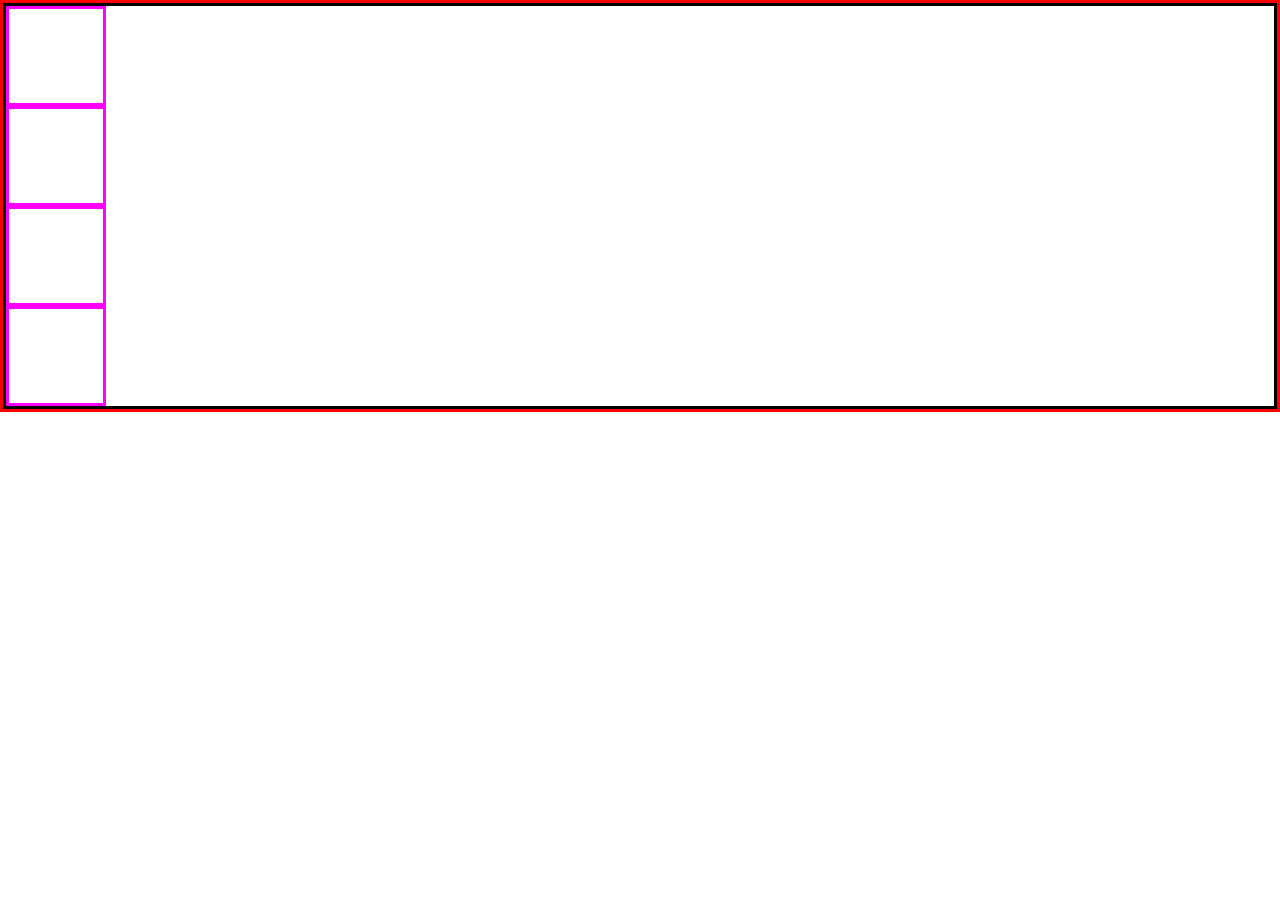
<file: index.html>
<!DOCTYPE html>
<html lang="en">
<head>
    <meta charset="UTF-8">
    <meta name="viewport" content="width=device-width, initial-scale=1.0">
    <title>DOM Arena</title>
    <link rel="stylesheet" href="style.css">
    <script src="script.js" defer></script>  
</head>
<body>
    <div class="parent">
        <div class="child">
            <div class="rightChildren"></div>
            <div class="rightChildren"></div>
            <div class="rightChildren"></div>
            <div class="rightChildren"></div>
        </div>
        <!-- <div class="child">
            <div class="leftChildren"></div>
            <div class="leftChildren"></div>
            <div class="leftChildren"></div>
            <div class="leftChildren"></div>
        </div> -->
        
    </div>
</body>
</html>
</file>
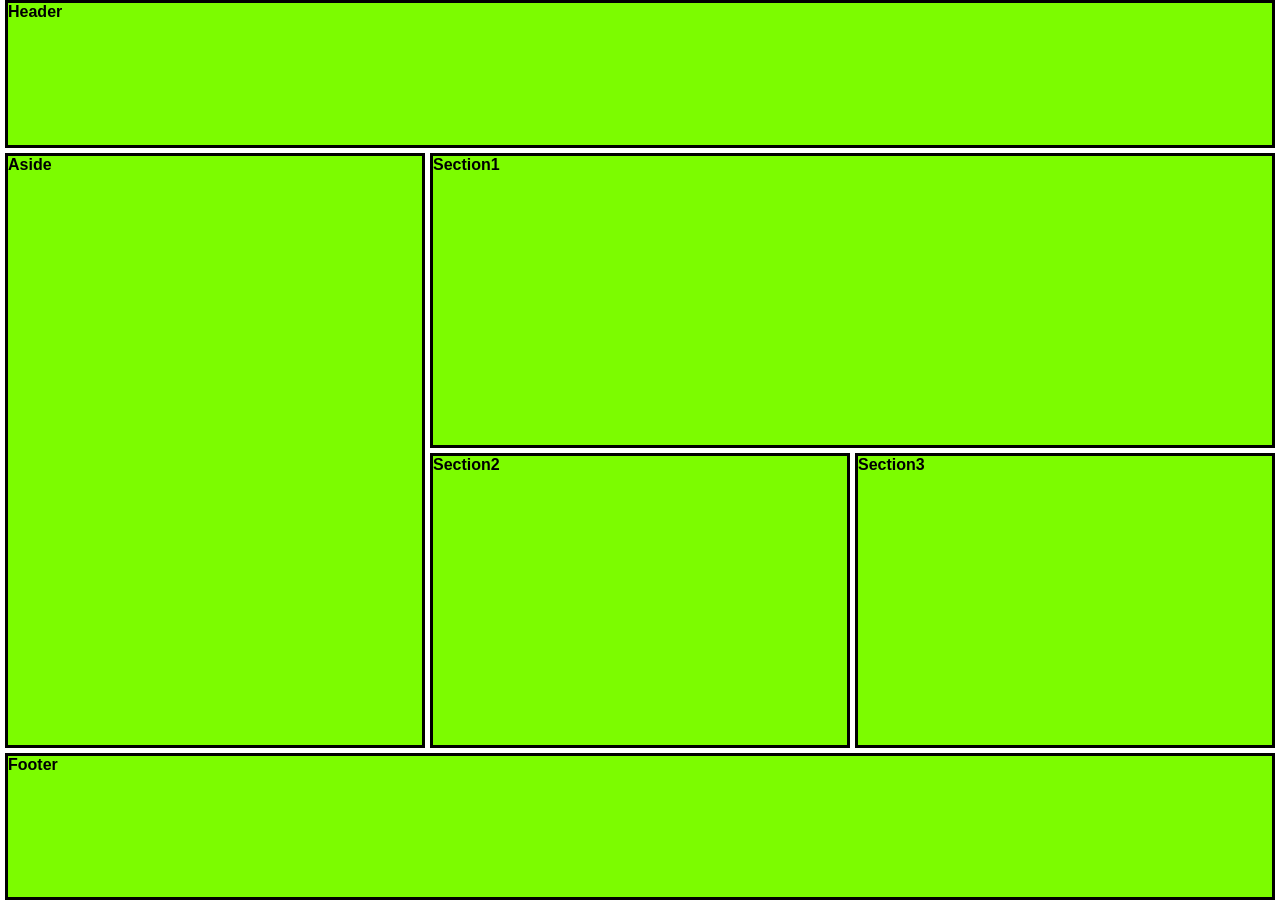
<file: Grid/index.html>
<!DOCTYPE html>
<html lang="en">

<head>
    <meta charset="UTF-8">
    <meta name="viewport" content="width=device-width, initial-scale=1.0">
    <title>Grid</title>
    <link rel="stylesheet" href="style.css">
</head>

<body>

    <main class="main">

        <header id="header" class="style">Header</header>
        <aside id="aside" class="style">Aside</aside>
        <section id="section1" class="style">Section1</section>
        <section id="section2" class="style">Section2</section>
        <section id="section3" class="style">Section3</section>
        <footer id="footer" class="style">Footer</footer>


    </main>

</body>

</html>
</file>
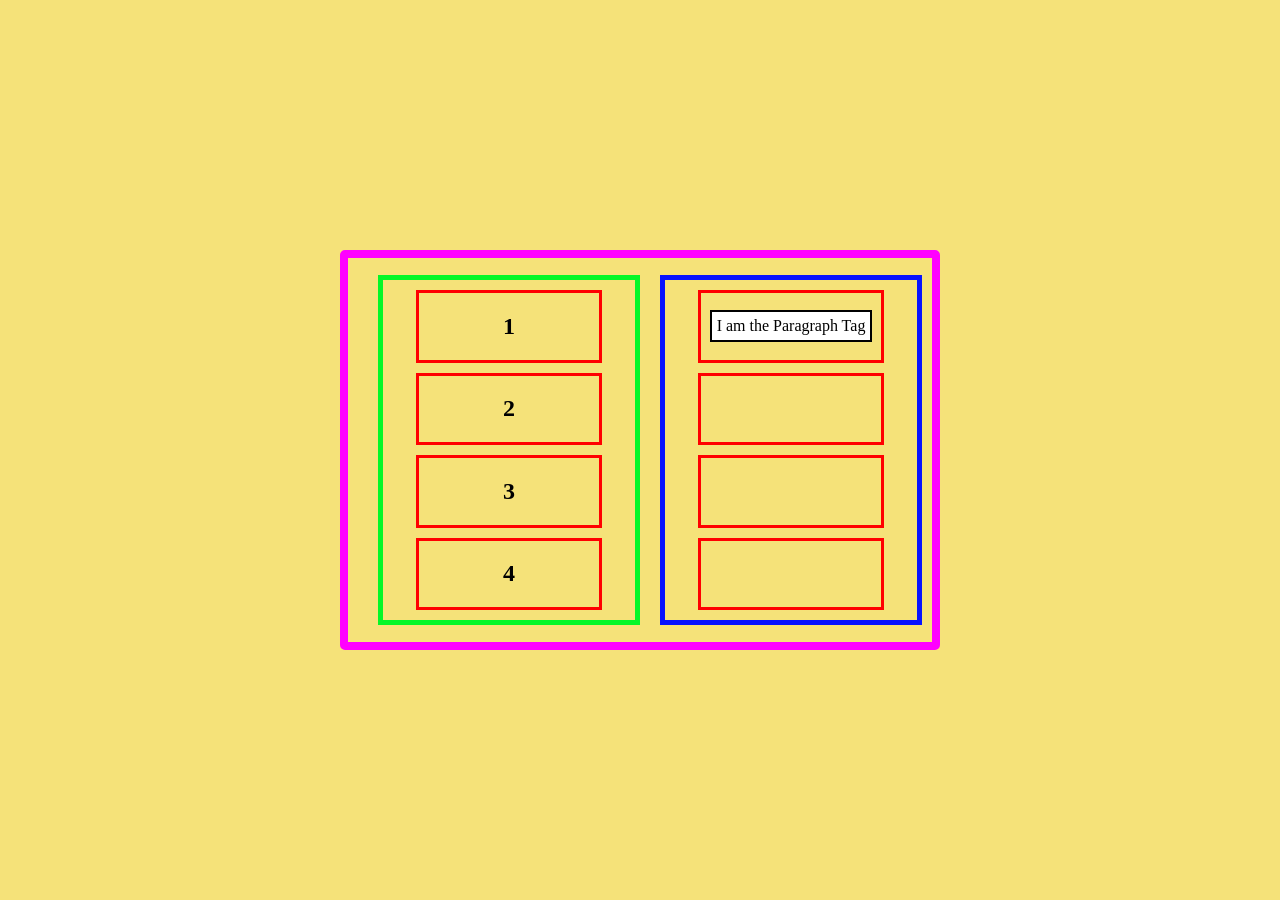
<file: Introduction to events/index.html>
<!DOCTYPE html>
<html lang="en">
<head>
    <meta charset="UTF-8">
    <meta name="viewport" content="width=device-width, initial-scale=1.0">
    <title>Introduction to Events</title>
    <link rel="stylesheet" href="style.css">
    <script src="script.js" defer></script>  
</head>
<body>
    <div id="parent">

        <div id="rightChild">
            
            <div class="rightChildren" id="one">1</div>
            <!-- <script>
                dom.onclick = function(){
                    alert('Hurrre It worked');
                }
            </script> -->
            <div class="rightChildren" id="two">2</div>
            <div class="rightChildren" id="three">3</div>
            <div class="rightChildren" id="four">4</div>
        </div>
        <div id="leftChild" onclick="console.log('clicked Parent')">

            <div class="leftChildren" onclick="console.log('Event Bubling Occur')">
                <p id="para" onclick="event.stopPropagation()">I am the Paragraph Tag</p>
            </div>
            <div class="leftChildren"></div>
            <div class="leftChildren"></div>
            <div class="leftChildren"></div>
        </div>
        
    </div>
</body>
</html>
</file>
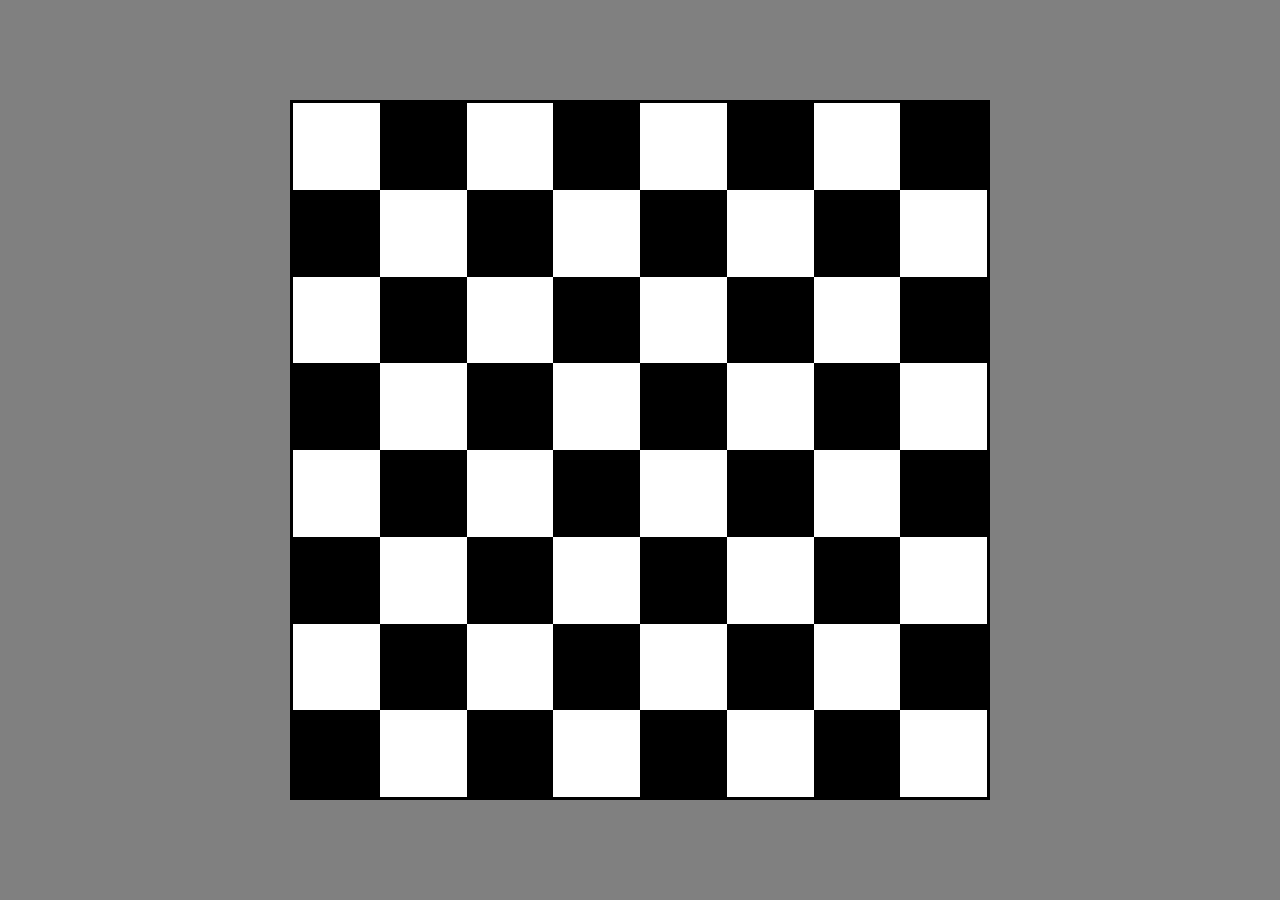
<file: Grid/chess.html>
<!DOCTYPE html>
<html lang="en">
<head>
    <meta charset="UTF-8">
    <meta name="viewport" content="width=device-width, initial-scale=1.0">
    <title>Chess</title>
    <link rel="stylesheet" href="chess.css">
</head>
<body>

    <main class="main">
   
        <!-- Chess Board -->
        <div class="chess">
            <div class="white"></div>
            <div class="black"></div>
            <div class="white"></div>
            <div class="black"></div>
            <div class="white"></div>
            <div class="black"></div>
            <div class="white"></div>
            <div class="black"></div>
            <div class="black"></div>
            <div class="white"></div>
            <div class="black"></div>
            <div class="white"></div>
            <div class="black"></div>
            <div class="white"></div>
            <div class="black"></div>
            <div class="white"></div>
            <div class="white"></div>
            <div class="black"></div>
            <div class="white"></div>
            <div class="black"></div>
            <div class="white"></div>
            <div class="black"></div>
            <div class="white"></div>
            <div class="black"></div>
            <div class="black"></div>
            <div class="white"></div>
            <div class="black"></div>
            <div class="white"></div>
            <div class="black"></div>
            <div class="white"></div>
            <div class="black"></div>
            <div class="white"></div>
            <div class="white"></div>
            <div class="black"></div>
            <div class="white"></div>
            <div class="black"></div>
            <div class="white"></div>
            <div class="black"></div>
            <div class="white"></div>
            <div class="black"></div>
            <div class="black"></div>
            <div class="white"></div>
            <div class="black"></div>
            <div class="white"></div>
            <div class="black"></div>
            <div class="white"></div>
            <div class="black"></div>
            <div class="white"></div>
            <div class="white"></div>
            <div class="black"></div>
            <div class="white"></div>
            <div class="black"></div>
            <div class="white"></div>
            <div class="black"></div>
            <div class="white"></div>
            <div class="black"></div>
            <div class="black"></div>
            <div class="white"></div>
            <div class="black"></div>
            <div class="white"></div>
            <div class="black"></div>
            <div class="white"></div>
            <div class="black"></div>
            <div class="white"></div>
        </div> 


    </main>
    
</body>
</html>
</file>
<file: style.css>
*{
    margin: 0px;
    padding: 0px;
    box-sizing: border-box;
}

/*

body{
    background-color: rgba(241, 214, 65, 0.7);
    display: flex;
    align-items: center;
    justify-content: center;
    height: 100vh;
    width: 100vw
}

#parent{
    width: 600px;
    height: 400px;
    border: 8px solid magenta;
    border-radius: 5px;
    display: flex;
    align-items: center;
    justify-content: center;
    gap: 20px;
    

}

#rightChild{
    border: 5px solid rgb(4, 247, 40);
    height: 350px;
    width: 150px;
    margin-left: 20px;
    display: flex;
    align-items: center;
    justify-content: center;
    flex-direction: column;
    gap: 10px;

}

.rightChildren{
    border: 3px solid red;
    height: 50px;
    width: 50px;
}

#leftChild{
    border: 5px solid rgb(7, 19, 255);
    height: 350px;
    width: 150px;
    display: flex;
    align-items: center;
    justify-content: center;
    flex-direction: column;
    gap: 10px;

}

.leftChildren{
    border: 3px solid red;
    height: 50px;
    width: 50px;
}

.alert {
  padding: 15px;
  border: 1px solid #d6e9c6;
  border-radius: 4px;
  color: #3c763d;
  background-color: #dff0d8;
}

*/

/* Testing Arrea 2 */

.parent{
    border: 3px solid red;
    
}

.child{
    border: 3px solid black;
}

.rightChildren{
    border: 3px solid magenta;
    height: 100px;
    width: 100px;
}

/* .leftChildren{
    border: 3px solid magenta;
    height: 100px;
} */
</file>
<file: Grid/style.css>
*{
    margin: 0px;
    padding: 0px;
    box-sizing: border-box;
}

.main{
    font-family: sans-serif;
    font-weight: 600;
    display: grid;
    grid-template-columns: 1fr 1fr 1fr;
    grid-template-rows: 1fr 2fr 2fr 1fr;
    gap: 5px;
    height: 100vh;
    padding: 0pc 5px;

  
}

.style{
    background-color: lawngreen;
    border: 3px solid black;
}

#header{
    grid-column-start: 1;
    grid-column-end: 4;
}

#aside{
    grid-row-start: 2;
    grid-row-end: 4;
}

#section1{
    grid-column-start: 2;
    grid-column-end: 4;
}

#footer{
    grid-column-start: 1;
    grid-column-end: 4;
}
</file>
<file: Introduction to events/style.css>
*{
    margin: 0px;
    padding: 0px;
    box-sizing: border-box;
}

body{
    background-color: rgba(241, 214, 65, 0.7);
    display: flex;
    align-items: center;
    justify-content: center;
    height: 100vh;
    width: 100vw
}

#parent{
    width: 600px;
    height: 400px;
    border: 8px solid magenta;
    border-radius: 5px;
    display: flex;
    align-items: center;
    justify-content: center;
    gap: 20px;
    padding: 10px;
    /* flex-direction: column; */

}

#rightChild{
    border: 5px solid rgb(4, 247, 40);
    height: 350px;
    width: 300px;
    margin-left: 20px;
    display: flex;
    align-items: center;
    justify-content: center;
    flex-direction: column;
    gap: 10px;
    padding: 10px;
    

}

.rightChildren{
    border: 3px solid red;
    height: 100px;
    width: 80%;
    display: flex;
    justify-content: center;
    align-items: center;
    font-size: x-large;
    font-weight: 600;
    
}

#leftChild{
    border: 5px solid rgb(7, 19, 255);
    height: 350px;
    width: 300px;
    display: flex;
    align-items: center;
    justify-content: center;
    flex-direction: column;
    gap: 10px;
    padding: 10px;

}

.leftChildren{
    border: 3px solid red;
    height: 100px;
    width: 80%;
    padding: 5px;
    display: flex;
    justify-content: center;
    align-items: center;

}

#para{
    background-color: white;
    padding: 5px;
    text-align: center;
    border: 2px solid black ;
}
</file>
<file: Grid/chess.css>
*{
    margin: 0px;
    padding: 0px;
    box-sizing: border-box;
}


.main{
    background-color: gray;
    height: 100vh;
    display: flex;
    justify-content: center;
    align-items: center;
  
}

 .chess{

    height: 700px;
    width: 700px;
    border: 3px solid black;
    display: grid;
    grid-template-columns: repeat(8,1fr);
    grid-template-rows: repeat(8,1fr);

}

.white{
    background-color: white;
}

.black{
    background-color: black;
}
</file>
